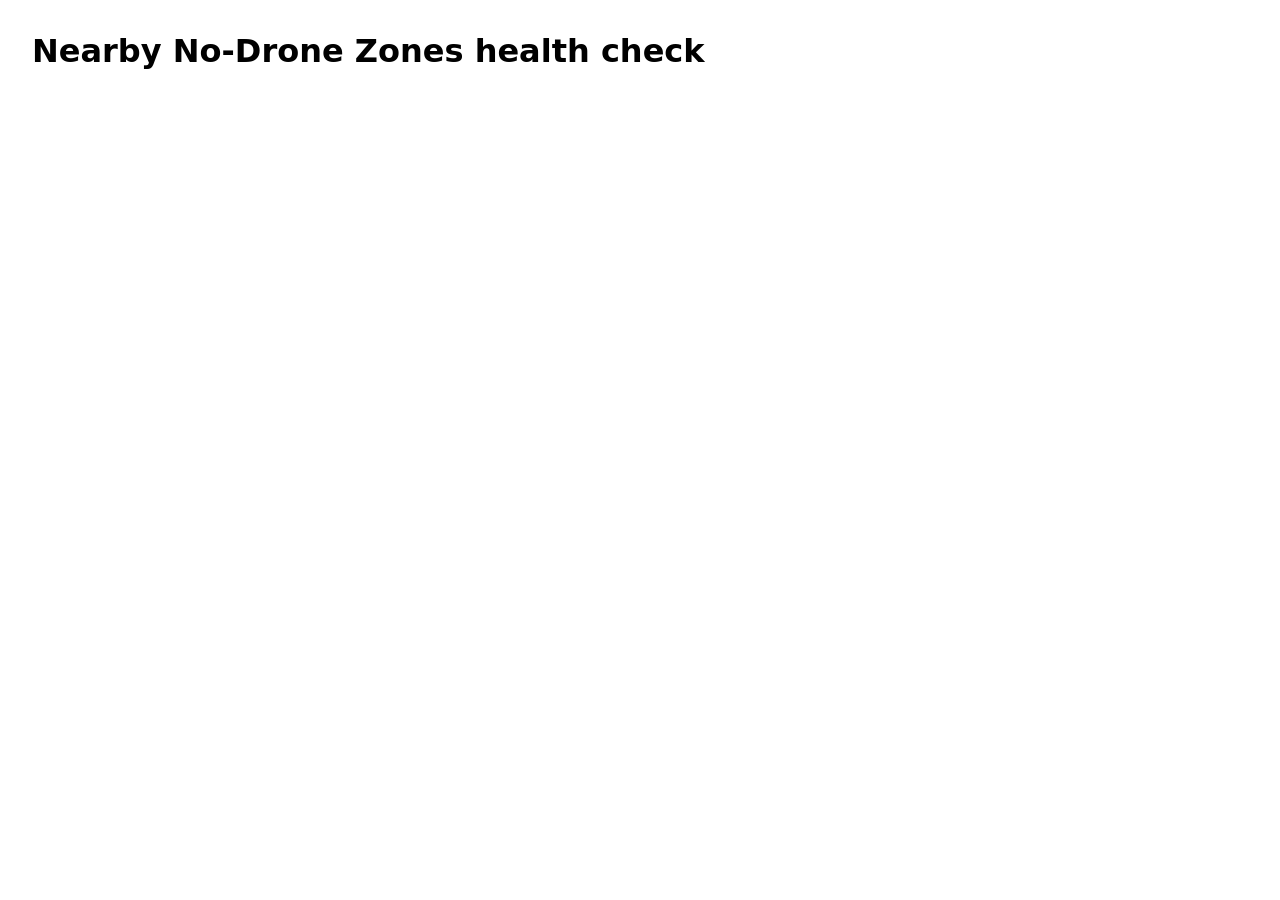
<file: www/healthcheck/index.html>
<!DOCTYPE html>
<html lang="en-US">
<head>
<meta charset="utf-8">
<meta name="color-scheme" content="light dark">
<meta name="viewport" content="width=device-width, initial-scale=1">
<meta name="robots" content="noindex">
<!-- No analytics.js here, so the daily canary doesn't count as a visit -->
<title>Nearby No-Drone Zones health check</title>
<style>body { font-family: system-ui, sans-serif; margin: 2rem; } li { margin: 0.25rem 0; }</style>
<script src="https://andrewmacheret.com/healthcheck.js"></script>
</head>
<body>
<h1>Nearby No-Drone Zones health check</h1>
<script>
// The page loads Leaflet from unpkg and Turf from jsDelivr, so the page check covers them
healthcheck([
  { name: 'Page', url: '../', assets: true, contains: 'No-Drone Zones' },
  { name: 'No-drone zones API', url: 'https://no-drone-zones.andrewmacheret.com/healthcheck', healthcheck: true },
  { name: 'OpenStreetMap tiles', url: 'https://tile.openstreetmap.org/0/0/0.png', image: true }
]);
</script>
</body>
</html>
</file>
